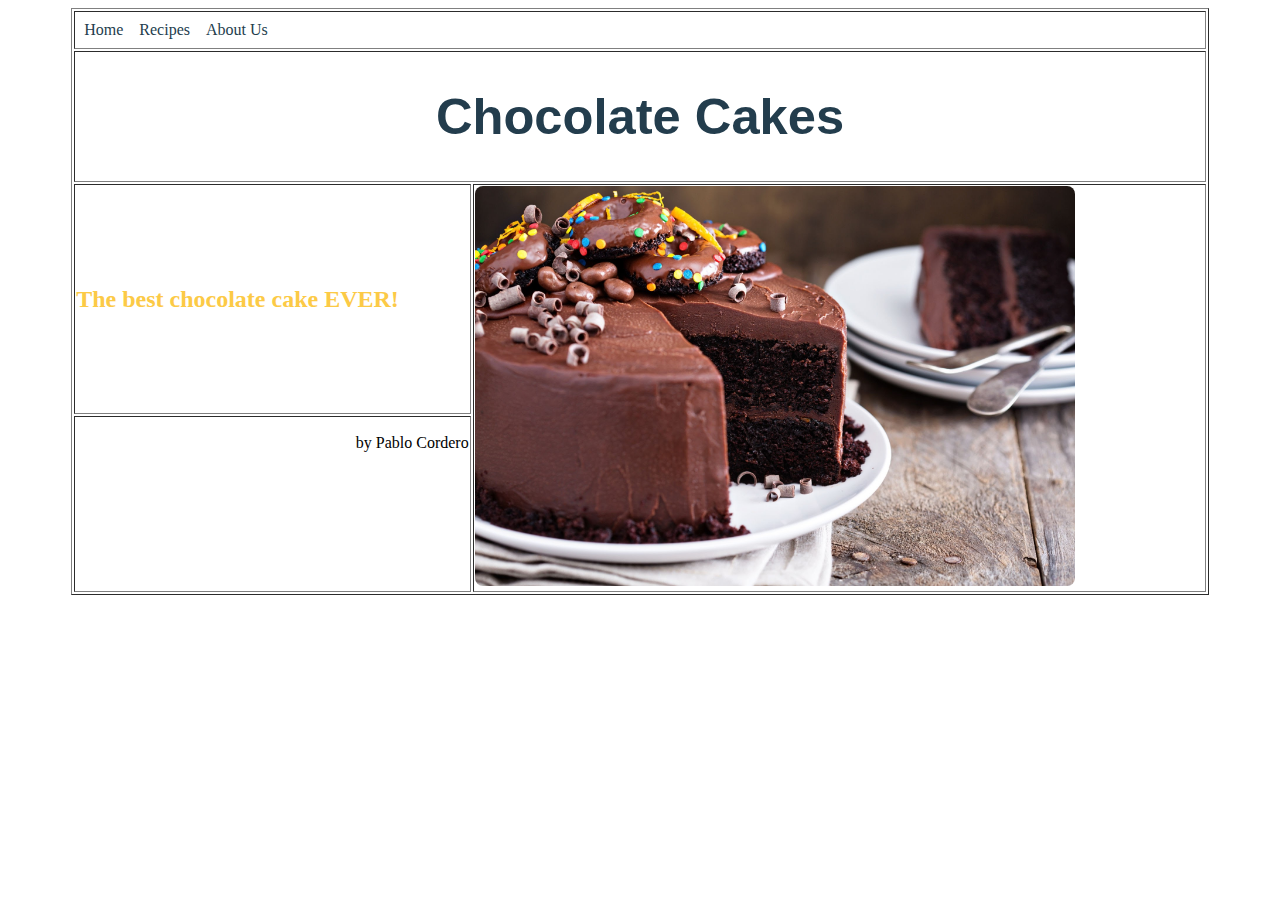
<file: bakery site/index.html>
<!DOCTYPE html>
<html>
<head>
	<meta charset="utf-8">
	<meta name="viewport" content="width=device-width, initial-scale=1">
	<title></title>
	<link rel="stylesheet" type="text/css" href="styles.css">
</head>
<body class="brownBkg">
	<table border="1" width="90%" align="center">
		<tr>
			<td colspan="2" align="center">
				<ul>
					<li><a href="index.html">Home</a></li>
					<li><a href="recipes.html">Recipes</a></li>
					<li><a href="about-us.html">About Us</a></li>
				</ul>
				    
			</td>
		</tr>
		<tr>
			<td colspan="2" align="center">
				<h1>Chocolate Cakes</h1>
			</td> 
		</tr>
		<tr>
			<td>
				<h2>The best chocolate cake EVER!	</h2>
			</td>
			<td rowspan="2">
				<img src="cake.jfif" width="600">
			</td>
		</tr>
		<tr>
			<td align="right" valign="top">
				<p>by Pablo Cordero</p>
			</td>
		</tr>
	</table>
</body>
</html>
</file>
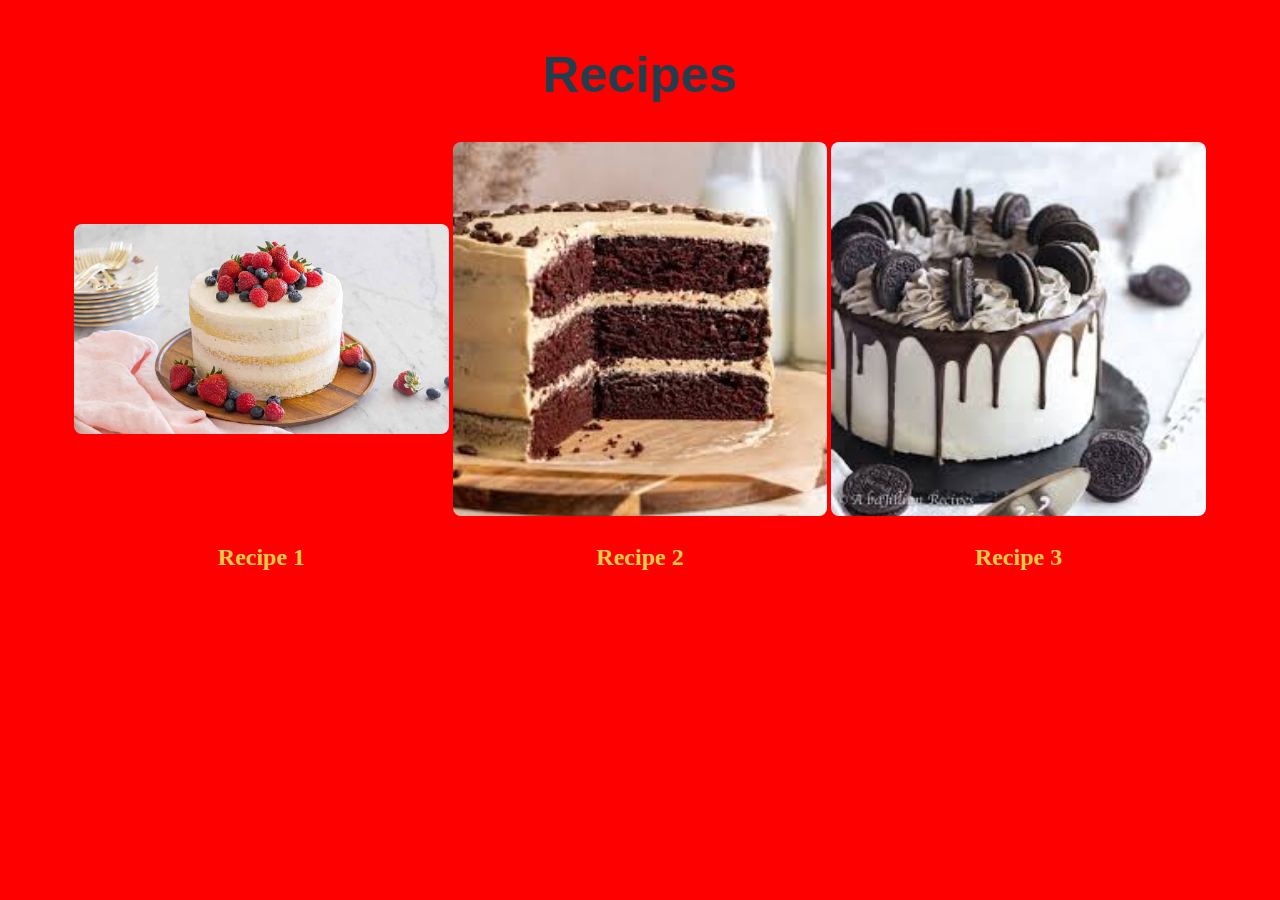
<file: bakery site/recipes.html>
<!DOCTYPE html>
<html>
<head>
	<meta charset="utf-8">
	<meta name="viewport" content="width=device-width, initial-scale=1">
	<title>	</title>
	<link rel="stylesheet" type="text/css" href="styles.css">
</head>
<body class="redBkg">

	<table width="90%" align="center">
		<tr>
			<td colspan="3" align="center">
				<h1 class="pacifico-regular">Recipes</h1>
			</td>
		</tr>
		<tr>
			<td width="33%" height="200">
				<img src="recipe1.jpg" width="100%">
			</td>
			<td width="33%"  height="200">
				<img src="recipe2.jfif" width="100%" >
			</td>
			<td width="33%"  height="200">
				<img src="recipe3.jfif" width="100%" >
			</td>
		</tr>
		<tr>
			<td  align="center">
				<h2>Recipe 1</h2>
			</td>
			<td align="center">
				<h2>Recipe 2</h2>
			</td>
			<td align="center">
				<h2>Recipe 3</h2>
			</td>
		</tr>
	</table>

</body>
</html>
</file>
<file: bakery site/styles.css>
.greenBkg{
	background-color: #A1C181;
}
.redBkg{
	background-color: #f00;
}
h1{
	color: #233D4D;
	font-family: Verdana, "Verdana Neue", sans-serif;
	font-size: 38pt;
}
h2{
	color: #FCCA46;
}
a{
	display: block;
  	padding: 8px;
	text-decoration: none;
	color: #233D4D;
}
a:hover{
	color: #FCCA46;
	background-color: #582F0E;
}
ul {
  list-style-type: none;
  margin: 0;
  padding: 0;
  background-color: #B6AD90;
}
li {
  display: inline;
  float: left;
}
img{
	border-radius: 8px;
}
img:hover{
 	box-shadow: 0 0 2px 1px rgba(120, 140, 26, 0.5);
}
</file>
